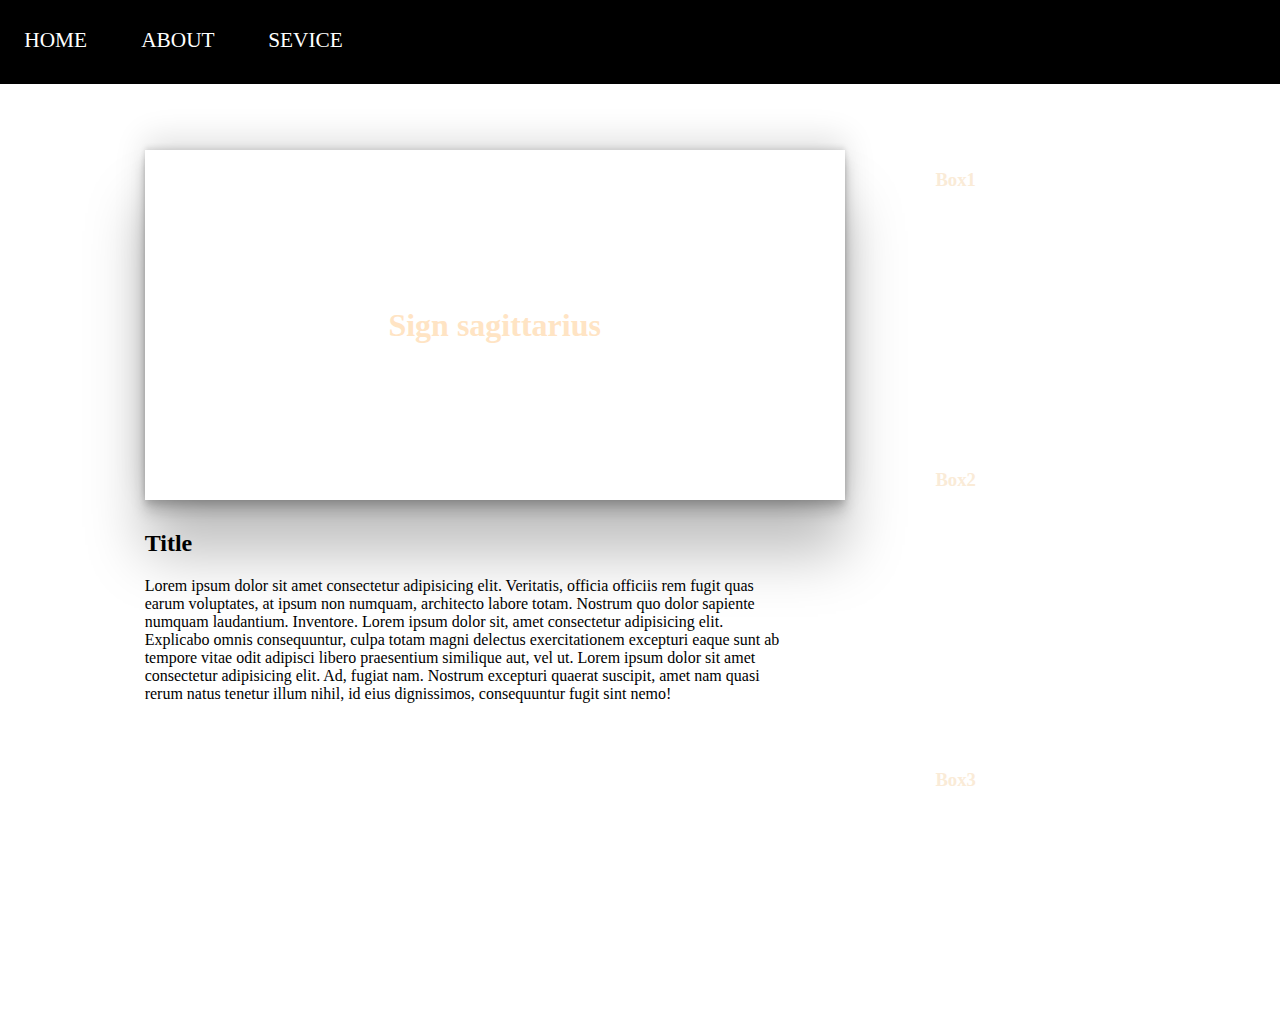
<file: about.html>
<!DOCTYPE html>
<html lang="en">
<head>
    <meta charset="UTF-8">
    <meta name="viewport" content="width=device-width, initial-scale=1.0">
    <title>Document</title>
    <link rel="stylesheet" href="style.css">
</head>
<body>
    <nav class="Container">
        <ul>
            <li><a href="/index.html">HOME</a></li>
            <li><a href="about.html">ABOUT</a></li>
            <li><a href="/sevice.html">SEVICE</a></li>
        </ul>
    </nav>
    <div class="body">
        <main>
            <section>
                <div class="contain-box1">
                    <div class="box-about"><h1>Sign sagittarius</h1></div>
                    <h2>Title</h2>
                    <p>Lorem ipsum dolor sit amet consectetur adipisicing elit. Veritatis, officia officiis rem fugit quas earum voluptates, at ipsum non numquam, architecto labore totam. Nostrum quo dolor sapiente numquam laudantium. Inventore. Lorem ipsum dolor sit, amet consectetur adipisicing elit. Explicabo omnis consequuntur, culpa totam magni delectus exercitationem excepturi eaque sunt ab tempore vitae odit adipisci libero praesentium similique aut, vel ut. Lorem ipsum dolor sit amet consectetur adipisicing elit. Ad, fugiat nam. Nostrum excepturi quaerat suscipit, amet nam quasi rerum natus tenetur illum nihil, id eius dignissimos, consequuntur fugit sint nemo!</p>
                </div>
            </section>
        </main>
        <aside>
            <div class="contain-box-about">
                <div class="box-1"><h3>Box1</h3></div>
                <div class="box-2"><h3>Box2</h3></div>
                <div class="box-3"><h3>Box3</h3></div>
            </div>
        </aside>
    </div>
    
</body>
</html>
</file>
<file: style.css>
*{
    margin: 0;
    padding: 0;
}
.Container{
   background: black;
   width: 100%;
   height: 70px;
}
nav,ul,li{
    display: flex;
    justify-content:flex-start;
    padding: 5px;
    list-style: none;
    align-items: center;
}
nav,ul,li,a{
    text-decoration: none;
    color: white;
    margin-left: 20px;
}
nav,ul,li,a:hover{
    color: teal;
    transform: scale(1.1);
}
header{
    background-image: url(https://cms.accuweather.com/wp-content/uploads/2020/01/cropped-vincentiu-solomon-ln5drpv_ImI-unsplash-1-1.jpg);
    background-position: center;
    background-size: cover;
    width: 100%;
    height: 40vh;
    /* background: bisque; */
    display: flex;
    align-items: center;
    justify-content: center;
}
h1{
    text-align: center;
    color:bisque;
}
.m{
    display: flex;
    gap: 100px;
    margin-top: 30px;
    justify-content: space-between;
    align-items: center;
}
.card1{
    width: 30%;
    height: 30vh;
    background: thistle;
    text-align: center;
    font-family: sans-serif; 
    border-radius: 10px;
    margin: 5px;
    background-image: url(https://images.squarespace-cdn.com/content/v1/57c891d41b631b297aa4aa10/1634324143608-9HCUM6OTEX1ZZSRD0AZZ/night-sky-stars.jpg);
    background-size: cover;
    background-position: center;
}
.card2{
    width: 30%;
    height: 30vh;
    background: thistle;
    text-align: center;
    font-family: sans-serif; 
    border-radius: 10px;
    margin: 5px;
    background-image: url(https://media.istockphoto.com/id/592031250/photo/milky-way-and-pink-light-at-mountains-night-colorful-landscape.jpg?s=612x612&w=0&k=20&c=MlBuwRU4M-eZda80ONcdV9NbwtyJQrvggug31A6vLJU=);
    background-size: cover;
    background-position: center;
}
.card3{
    width: 30%;
    height: 30vh;
    text-align: center;
    font-family: sans-serif; 
    border-radius: 10px;
    margin: 5px;
    background-image: url(https://www.yorku.ca/yfile/wp-content/uploads/sites/889/2023/12/beautiful-sunset-stars-night-sky-banner.jpg);
    background-size: cover;
    background-position: center;
}
h4{
    margin-top: 20px;
    color: antiquewhite;
}
.body{
    display: flex;
    height: 100vh;
    width: 90%;
    margin: auto;
}
main{
    width: 70%;
    
}
main section .contain-box1{
    width: 80%;
    margin: auto;
}
main section .box-about{
    margin-top: 70px;
    background-image: url(https://png.pngtree.com/background/20210711/original/pngtree-sagittarius-constellation-background-starry-sky-background-picture-image_1145498.jpg);
    background-position: center;
    background-size: cover;
    width: 700px; 
    height: 350px;
    box-shadow: rgba(0, 0, 0, 0.25) 0px 54px 55px, rgba(0, 0, 0, 0.12) 0px -12px 30px, rgba(0, 0, 0, 0.12) 0px 4px 6px, rgba(0, 0, 0, 0.17) 0px 12px 13px, rgba(0, 0, 0, 0.09) 0px -3px 5px;
    
}
.box-about{
    align-content: center;
}
 .contain-box-about{
    gap: 100px;
    margin-top: 80px;
    margin-left: 30px;
 }
.box-1{
    margin: 30px;
    width: 200%;
    height: 30vh;
    background-position: center;
    background-size: cover;
    border-radius: 10px;
    background-image: url(https://png.pngtree.com/thumb_back/fw800/back_our/20190622/ourmid/pngtree-12-constellation-sagittarius-beautiful-starry-sky-background-synthesis-image_219501.jpg);
 }
.box-2{
    background-image: url(https://starregistration.net/media/wysiwyg/Constellations/Sagittarius.png);
    background-position: center;
    background-size: cover;
    margin: 30px;
    width: 200%;
    height: 30vh;
    border-radius: 10px;
    
 }
.box-3{
    margin: 30px;
    width: 200%;
    height: 30vh;
    background-image: url(https://media.istockphoto.com/id/858080490/photo/sagittarius-zodiac-sign-abstract-night-sky-background.jpg?s=612x612&w=0&k=20&c=b3E2GUago2-r5440gUWZFdSxTlnv7pg9qfZp0gA8YHg=);
    border-radius: 10px;
    background-position: center;
    background-size: cover;
 }
 h2{
    margin-top: 30px;
 }
 h3{
    position: relative;
    top: 9px;
    margin-left: 5px;
    color: antiquewhite;
 }
 .box-about,h3,p{
    margin-top: 20px;
 }
 #h2{
   text-align: center;
   font-family: sans-serif;
   font-size: 2rem;
 }
 table{
    margin-top: 20px;
    margin-left: 170px;
    font-family: Arial, Helvetica, sans-serif;
    border-collapse: collapse;
    width: 70%;
    text-align: center;
 }
 th,td{
    padding: 20px;
 }
th:nth-child(1) ,td:nth-child(1){
    background:rgb(234, 143, 234);
}
th:nth-child(2) ,td:nth-child(2){
    background:rgb(243, 124, 243);
}
th:nth-child(3) ,td:nth-child(3){
    background:rgb(212, 85, 212);
}
th:nth-child(4) ,td:nth-child(4){
    background: rgb(222, 60, 222);
}
</file>
